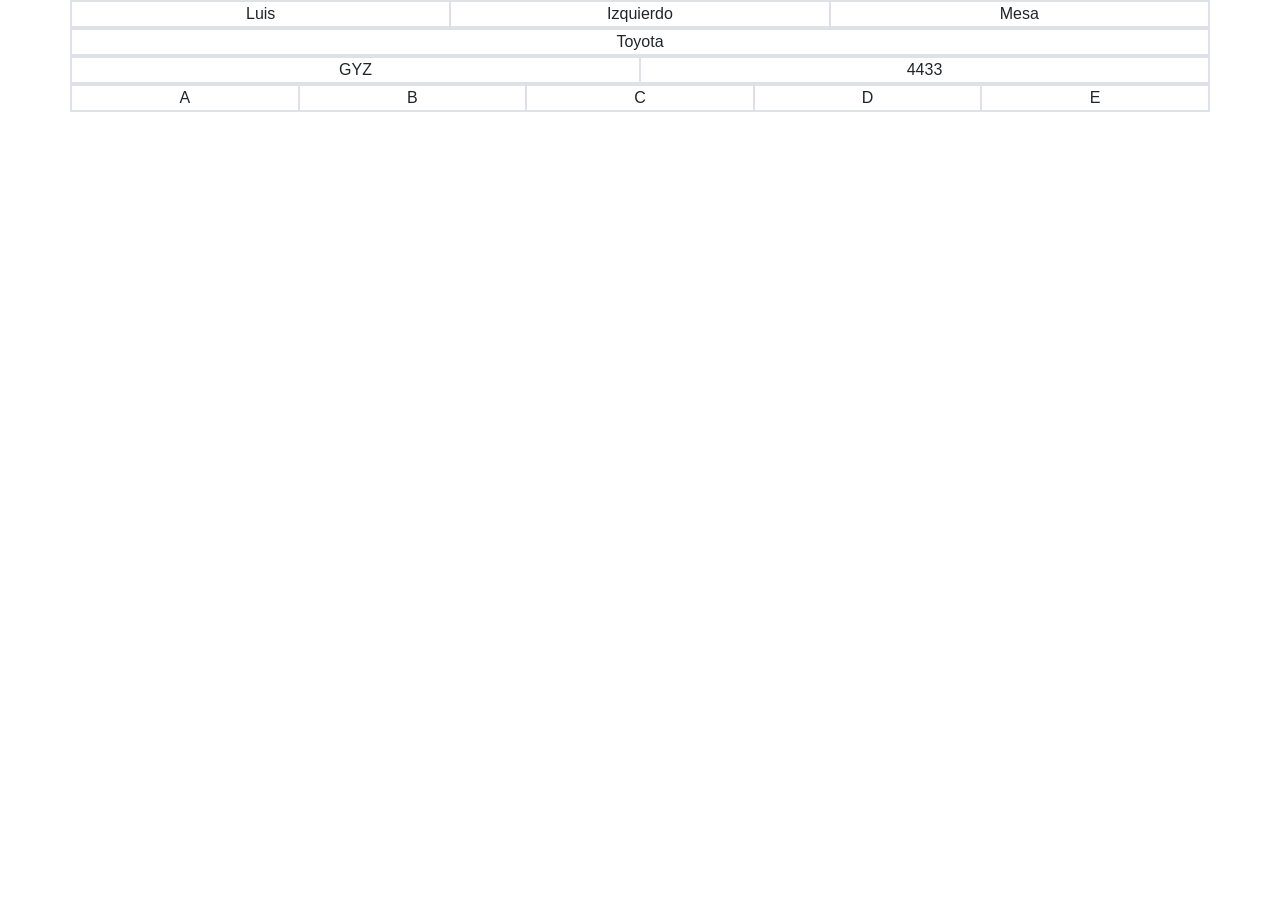
<file: ejercicio.html>
<html>

<head>
    <title>Bootstrap calculator</title>
    <link rel="stylesheet" href="https://maxcdn.bootstrapcdn.com/bootstrap/4.0.0/css/bootstrap.min.css">
    <script src="https://maxcdn.bootstrapcdn.com/bootstrap/4.0.0/js/bootstrap.min.js"></script>
</head>

<body>
    <div class="container text-center">
        <div class="row border">
            <div class="col border">
                Luis
            </div>
            <div class="col border">
                Izquierdo
            </div>
            <div class="col border">
                Mesa
            </div>
        </div>
    </div>

    <div class="container text-center">
        <div class="row border">
            <div class="col border">
                Toyota
            </div>
        </div>
    </div>

    <div class="container text-center">
        <div class="row border">
            <div class="col border">
                GYZ
            </div>
            <div class="col border">
                4433
            </div>
        </div>
    </div>

    <div class="container text-center">
        <div class="row border">
            <div class="col border">
                A
            </div>
            <div class="col border">
                B
            </div>
            <div class="col border">
                C
            </div>
            <div class="col border">
                D
            </div>
            <div class="col border">
                E
            </div>
        </div>
    </div>
</file>
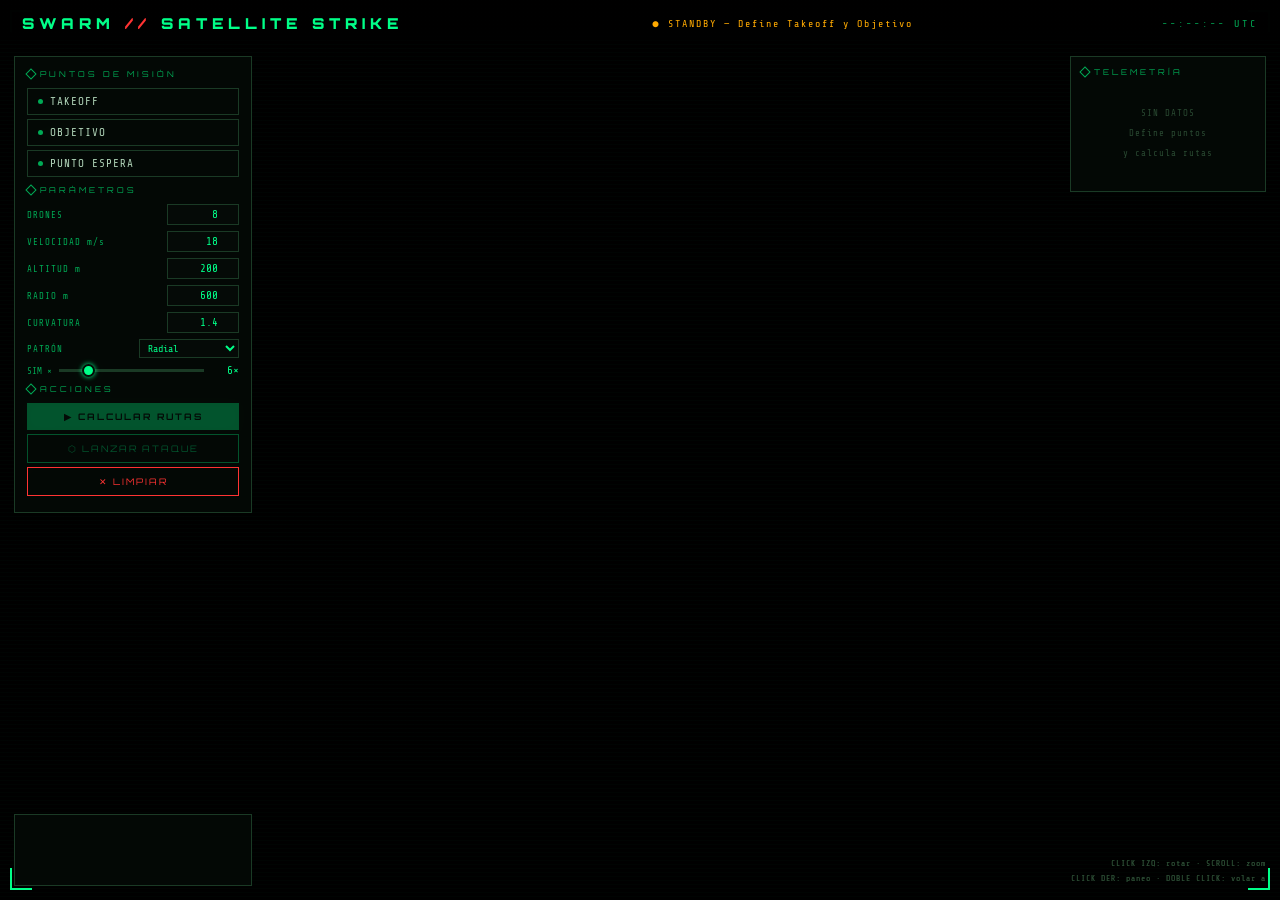
<file: mapa2dreal.html>
<!DOCTYPE html>
<html lang="es">
<head>
<meta charset="UTF-8">
<meta name="viewport" content="width=device-width, initial-scale=1.0">
<title>SWARM // SATELLITE STRIKE</title>
<script src="https://cesium.com/downloads/cesiumjs/releases/1.111/Build/Cesium/Cesium.js"></script>
<link href="https://cesium.com/downloads/cesiumjs/releases/1.111/Build/Cesium/Widgets/widgets.css" rel="stylesheet">
<link href="https://fonts.googleapis.com/css2?family=Share+Tech+Mono&family=Orbitron:wght@400;700;900&display=swap" rel="stylesheet">
<style>
:root{
  --g:#00ff88;--gd:#00aa55;--gk:#002a18;
  --r:#ff3333;--a:#ffaa00;
  --bg:#050a07;--pn:#06100a;--bd:#1a3a25;--tx:#b0d4b8;
}
*{margin:0;padding:0;box-sizing:border-box;}
html,body{width:100%;height:100%;overflow:hidden;font-family:'Share Tech Mono',monospace;background:#000;}
#cesiumContainer{position:absolute;inset:0;z-index:0;}

/* Hide Cesium UI */
.cesium-widget-credits,.cesium-credit-logoContainer,.cesium-credit-textContainer{display:none!important;}
.cesium-viewer-toolbar,.cesium-viewer-animationContainer,.cesium-viewer-timelineContainer,.cesium-viewer-bottom{display:none!important;}

/* SCANLINES */
#scan{position:fixed;inset:0;background:repeating-linear-gradient(0deg,transparent,transparent 3px,rgba(0,255,136,0.006) 3px,rgba(0,255,136,0.006) 4px);pointer-events:none;z-index:10;}

/* CORNERS */
.cor{position:fixed;width:22px;height:22px;z-index:20;pointer-events:none;}
.cor.tl{top:10px;left:10px;border-top:2px solid var(--g);border-left:2px solid var(--g);}
.cor.tr{top:10px;right:10px;border-top:2px solid var(--g);border-right:2px solid var(--g);}
.cor.bl{bottom:10px;left:10px;border-bottom:2px solid var(--g);border-left:2px solid var(--g);}
.cor.br{bottom:10px;right:10px;border-bottom:2px solid var(--g);border-right:2px solid var(--g);}

/* TOP BAR */
#topbar{position:fixed;top:0;left:0;right:0;height:46px;background:linear-gradient(180deg,rgba(0,0,0,0.92) 70%,transparent);display:flex;align-items:center;justify-content:space-between;padding:0 22px;z-index:30;pointer-events:none;}
.logo{font-family:'Orbitron',sans-serif;font-size:15px;font-weight:900;color:var(--g);letter-spacing:5px;}
.logo span{color:var(--r);}
#mstatus{font-size:10px;color:var(--a);letter-spacing:2px;text-align:center;}
#clk{font-size:10px;color:var(--gd);letter-spacing:3px;}

/* LEFT PANEL */
#panel{position:fixed;top:56px;left:14px;width:238px;background:rgba(4,9,6,0.96);border:1px solid var(--bd);padding:12px;z-index:30;backdrop-filter:blur(6px);}
.pt{font-family:'Orbitron',sans-serif;font-size:8px;letter-spacing:3px;color:var(--gd);text-transform:uppercase;margin-bottom:9px;display:flex;align-items:center;gap:5px;}
.pt::before{content:'';width:6px;height:6px;border:1px solid var(--gd);transform:rotate(45deg);display:inline-block;flex-shrink:0;}

.btac{width:100%;padding:6px 10px;margin-bottom:4px;background:transparent;border:1px solid var(--bd);color:var(--tx);font-family:'Share Tech Mono',monospace;font-size:11px;cursor:pointer;text-align:left;letter-spacing:1px;transition:all .15s;display:flex;align-items:center;gap:7px;}
.btac:hover{border-color:var(--g);color:var(--g);background:var(--gk);}
.btac.active{border-color:var(--g);color:var(--g);background:var(--gk);box-shadow:0 0 8px rgba(0,255,136,.2);}
.btac .dot{width:5px;height:5px;border-radius:50%;background:var(--gd);flex-shrink:0;}
.btac.active .dot{background:var(--g);box-shadow:0 0 4px var(--g);animation:bl 1s steps(1) infinite;}
@keyframes bl{50%{opacity:0}}
.btac .bk{margin-left:auto;font-size:10px;color:var(--g);}

.pr{display:flex;align-items:center;justify-content:space-between;margin-bottom:6px;gap:5px;}
.pr label{font-size:9px;color:var(--gd);letter-spacing:1px;flex:1;}
.pr input[type=number]{width:72px;background:var(--bg);border:1px solid var(--bd);color:var(--g);font-family:'Share Tech Mono',monospace;font-size:11px;padding:3px 5px;text-align:right;outline:none;}
.pr input:focus,.pr select:focus{border-color:var(--g);}
.pr select{width:100px;background:var(--bg);border:1px solid var(--bd);color:var(--g);font-family:'Share Tech Mono',monospace;font-size:10px;padding:2px 4px;outline:none;}

.srow{display:flex;align-items:center;gap:7px;margin-bottom:7px;}
.srow label{font-size:9px;color:var(--gd);white-space:nowrap;}
.srow input[type=range]{-webkit-appearance:none;flex:1;height:3px;background:var(--bd);outline:none;}
.srow input[type=range]::-webkit-slider-thumb{-webkit-appearance:none;width:13px;height:13px;border-radius:50%;background:var(--g);cursor:pointer;border:2px solid var(--bg);box-shadow:0 0 5px var(--g);}
.sv{font-size:11px;color:var(--g);width:28px;text-align:right;}

.ba{width:100%;padding:8px;margin-bottom:4px;border:none;font-family:'Orbitron',sans-serif;font-size:9px;letter-spacing:2px;cursor:pointer;transition:all .2s;text-transform:uppercase;}
.bg2{background:var(--g);color:var(--bg);font-weight:700;}
.bg2:hover{background:#00ffaa;box-shadow:0 0 16px rgba(0,255,136,.4);}
.bo2{background:transparent;border:1px solid var(--g);color:var(--g);}
.bo2:hover{background:var(--gk);}
.br2{background:transparent;border:1px solid var(--r);color:var(--r);}
.br2:hover{background:rgba(255,50,50,.07);}
.ba:disabled{opacity:.3;cursor:not-allowed;}

/* RIGHT TELEMETRY */
#telem{position:fixed;top:56px;right:14px;width:196px;background:rgba(4,9,6,0.96);border:1px solid var(--bd);padding:10px;z-index:30;max-height:calc(100vh - 170px);overflow-y:auto;backdrop-filter:blur(6px);}
.tc{border:1px solid var(--bd);margin-bottom:4px;padding:6px;background:var(--bg);transition:border-color .3s,box-shadow .3s;}
.tc.fly{border-color:#00ccff;}
.tc.hit{border-color:var(--r);box-shadow:0 0 8px rgba(255,50,50,.2);}
.tch{display:flex;justify-content:space-between;align-items:center;margin-bottom:3px;}
.tcid{font-family:'Orbitron',sans-serif;font-size:9px;font-weight:700;}
.tcst{font-size:7px;letter-spacing:1px;padding:1px 4px;border:1px solid;}
.tcst.ready{color:var(--g);border-color:var(--g);}
.tcst.fly{color:#00ccff;border-color:#00ccff;animation:bl .8s steps(1) infinite;}
.tcst.hit{color:var(--r);border-color:var(--r);}
.tcr{display:flex;justify-content:space-between;font-size:8px;color:#3a5a42;margin-bottom:1px;}
.tcr span:last-child{color:var(--tx);}
.tcp{height:2px;background:var(--bd);margin-top:3px;}
.tcpf{height:100%;transition:width .08s linear;}

/* LOG */
#logbox{position:fixed;bottom:14px;left:14px;width:238px;background:rgba(4,9,6,.95);border:1px solid var(--bd);padding:6px 9px;height:72px;overflow-y:auto;font-size:8px;line-height:1.8;z-index:30;}
.ll{color:var(--gd)}.ll.w{color:var(--a)}.ll.e{color:var(--r)}
.ll span{color:#1a3a25;margin-right:4px;}

/* HUD */
#hud{position:fixed;bottom:14px;left:50%;transform:translateX(-50%);z-index:30;background:rgba(4,9,6,.96);border:1px solid var(--g);padding:5px 20px;font-family:'Orbitron',sans-serif;font-size:11px;color:var(--g);letter-spacing:3px;display:none;pointer-events:none;white-space:nowrap;}

/* MODE TIP */
#modetip{position:fixed;top:56px;left:50%;transform:translateX(-50%);font-family:'Orbitron',sans-serif;font-size:10px;letter-spacing:3px;color:var(--a);z-index:40;background:rgba(4,9,6,.96);padding:4px 16px;border:1px solid var(--a);display:none;}

/* CAMERA HINT */
#camhint{position:fixed;bottom:14px;right:14px;font-size:8px;color:#2a4a32;letter-spacing:1px;z-index:30;line-height:1.9;text-align:right;pointer-events:none;}

::-webkit-scrollbar{width:3px;}
::-webkit-scrollbar-track{background:var(--bg);}
::-webkit-scrollbar-thumb{background:var(--bd);}
</style>
</head>
<body>

<div id="cesiumContainer"></div>
<div id="scan"></div>
<div class="cor tl"></div><div class="cor tr"></div>
<div class="cor bl"></div><div class="cor br"></div>

<div id="topbar">
  <div class="logo">SWARM <span>//</span> SATELLITE STRIKE</div>
  <div id="mstatus">● STANDBY — Define Takeoff y Objetivo</div>
  <div id="clk">--:--:-- UTC</div>
</div>

<div id="panel">
  <div class="pt">Puntos de Misión</div>
  <button class="btac" id="btnTK" onclick="activar('takeoff')"><div class="dot"></div>TAKEOFF<span class="bk" id="stk"></span></button>
  <button class="btac" id="btnTG" onclick="activar('target')"><div class="dot"></div>OBJETIVO<span class="bk" id="stg"></span></button>
  <button class="btac" id="btnHD" onclick="activar('holding')"><div class="dot"></div>PUNTO ESPERA<span class="bk" id="shd"></span></button>

  <div class="pt" style="margin-top:8px;">Parámetros</div>
  <div class="pr"><label>DRONES</label><input type="number" id="nDr" value="8" min="3" max="12"></div>
  <div class="pr"><label>VELOCIDAD m/s</label><input type="number" id="spd" value="18" min="5" max="80"></div>
  <div class="pr"><label>ALTITUD m</label><input type="number" id="alt" value="200" min="40" max="800"></div>
  <div class="pr"><label>RADIO m</label><input type="number" id="rad" value="600" min="100" max="3000"></div>
  <div class="pr"><label>CURVATURA</label><input type="number" id="curv" value="1.4" min="0.3" max="3.0" step="0.1"></div>
  <div class="pr"><label>PATRÓN</label>
    <select id="pat">
      <option value="radial">Radial</option>
      <option value="spiral">Espiral</option>
      <option value="pincer">Tenaza</option>
    </select>
  </div>
  <div class="srow">
    <label>SIM ×</label>
    <input type="range" id="simspd" min="1" max="30" step="1" value="6">
    <span class="sv" id="simval">6×</span>
  </div>

  <div class="pt" style="margin-top:4px;">Acciones</div>
  <button class="ba bg2" id="btnCalc"   onclick="calcular()"  disabled>▶ CALCULAR RUTAS</button>
  <button class="ba bo2" id="btnLaunch" onclick="lanzar()"    disabled>⬡ LANZAR ATAQUE</button>
  <button class="ba bo2" id="btnStop"   onclick="detener()"   style="display:none">■ DETENER</button>
  <button class="ba br2"                onclick="limpiar()">✕ LIMPIAR</button>
</div>

<div id="telem">
  <div class="pt">Telemetría</div>
  <div id="tcards">
    <div style="color:#2a4a32;font-size:9px;letter-spacing:1px;text-align:center;padding:18px 0;line-height:2.2;">
      SIN DATOS<br>Define puntos<br>y calcula rutas
    </div>
  </div>
</div>

<div id="logbox"></div>
<div id="hud">T+ 00:00  |  EN VUELO: 0</div>
<div id="modetip">SELECCIONAR EN MAPA</div>
<div id="camhint">CLICK IZQ: rotar · SCROLL: zoom<br>CLICK DER: paneo · DOBLE CLICK: volar a</div>

<script>
// ═══════════════════════════════════════════════════
//  CESIUM — token real + satélite HD + edificios OSM
// ═══════════════════════════════════════════════════
Cesium.Ion.defaultAccessToken = 'eyJhbGciOiJIUzI1NiIsInR5cCI6IkpXVCJ9.eyJqdGkiOiI5Nzk2NjhmMi0yOWRiLTRjYjQtYmRkMi02NjY5YzA5NjEzYzciLCJpZCI6NDA3MzcwLCJpYXQiOjE3NzQxNzYyNTZ9.sKTe7HFWrgU65NBtKlmJVz5A8fFsVWvBj53Nw5doM4Q';

var viewer = new Cesium.Viewer('cesiumContainer', {
  baseLayerPicker:       false,
  geocoder:              false,
  homeButton:            false,
  sceneModePicker:       false,
  navigationHelpButton:  false,
  animation:             false,
  timeline:              false,
  fullscreenButton:      false,
  infoBox:               false,
  selectionIndicator:    false,
  shadows:               false,
  skyBox:                false,
  skyAtmosphere:         new Cesium.SkyAtmosphere()
});

// ── Satélite HD desde Cesium Ion (Bing Maps Aerial) ──
viewer.scene.imageryLayers.removeAll();
viewer.scene.imageryLayers.addImageryProvider(
  new Cesium.IonImageryProvider({ assetId: 2 })  // Bing Maps Aerial HD
);

// ── Edificios OSM 3D reales ──
Cesium.Cesium3DTileset.fromIonAssetId(96188).then(function(tileset){
  viewer.scene.primitives.add(tileset);
  tileset.style = new Cesium.Cesium3DTileStyle({
    color : "color('rgb(200,190,175)', 1.0)"  // color natural de edificios
  });
  log('Edificios OSM 3D cargados','w');
}).catch(function(e){
  log('Edificios 3D: error — '+e.message,'e');
});

// ── Cámara inicial — Madrid Gran Vía ──
viewer.camera.setView({
  destination: Cesium.Cartesian3.fromDegrees(-3.7038, 40.4168, 2200),
  orientation:{
    heading: Cesium.Math.toRadians(-10),
    pitch:   Cesium.Math.toRadians(-38),
    roll:    0
  }
});

// ═══════════════════════════════════════════════════
//  COLORES Y ESTADO
// ═══════════════════════════════════════════════════
var COLORS=['#00ff88','#00ccff','#ffaa00','#ff4488','#aa88ff',
            '#ff6600','#44ffcc','#ffff00','#ff3333','#88ff44','#cc44ff','#00ffff'];

var pts    = {takeoff:null,target:null,holding:null};
var pinEnt = {takeoff:null,target:null,holding:null};
var selMode= null;

var droneEnts  = [];
var droneState = [];
var pathEnts   = [];
var fxEnts     = [];

var simRunning  = false;
var simLastTime = null;
var simStartTime= null;
var animFrame   = null;

// ─── Click en globo ──────────────────────────────
var tipEl = document.getElementById('modetip');

function activar(tipo){
  selMode=tipo;
  document.querySelectorAll('.btac').forEach(b=>b.classList.remove('active'));
  document.getElementById({takeoff:'btnTK',target:'btnTG',holding:'btnHD'}[tipo]).classList.add('active');
  tipEl.style.display='block';
  tipEl.textContent='CLICK EN EL GLOBO → '+tipo.toUpperCase();
  viewer.canvas.style.cursor='crosshair';
}

var clickHandler=new Cesium.ScreenSpaceEventHandler(viewer.canvas);
clickHandler.setInputAction(function(e){
  if(!selMode) return;
  var ray=viewer.camera.getPickRay(e.position);
  var cartesian=viewer.scene.globe.pick(ray,viewer.scene);
  if(!cartesian){
    cartesian=viewer.camera.pickEllipsoid(e.position,viewer.scene.globe.ellipsoid);
  }
  if(!cartesian) return;

  var carto=Cesium.Cartographic.fromCartesian(cartesian);
  var lng=Cesium.Math.toDegrees(carto.longitude);
  var lat=Cesium.Math.toDegrees(carto.latitude);
  pts[selMode]=[lng,lat];

  if(pinEnt[selMode]) viewer.entities.remove(pinEnt[selMode]);

  var col={takeoff:'#00ff88',target:'#ff3333',holding:'#ffaa00'}[selMode];
  var lbl={takeoff:'▲ TAKEOFF',target:'✕ OBJETIVO',holding:'◆ ESPERA'}[selMode];
  var sz ={takeoff:14,target:20,holding:12}[selMode];

  pinEnt[selMode]=viewer.entities.add({
    position: Cesium.Cartesian3.fromDegrees(lng,lat,10),
    point:{
      pixelSize: sz,
      color: Cesium.Color.fromCssColorString(col),
      outlineColor: Cesium.Color.BLACK,
      outlineWidth: 2,
      heightReference: Cesium.HeightReference.RELATIVE_TO_GROUND,
      disableDepthTestDistance: Number.POSITIVE_INFINITY
    },
    label:{
      text: lbl,
      font: '11px Share Tech Mono',
      fillColor: Cesium.Color.fromCssColorString(col),
      outlineColor: Cesium.Color.BLACK,
      outlineWidth: 2,
      style: Cesium.LabelStyle.FILL_AND_OUTLINE,
      verticalOrigin: Cesium.VerticalOrigin.BOTTOM,
      pixelOffset: new Cesium.Cartesian2(0,-18),
      disableDepthTestDistance: Number.POSITIVE_INFINITY,
      heightReference: Cesium.HeightReference.RELATIVE_TO_GROUND
    }
  });

  document.getElementById({takeoff:'stk',target:'stg',holding:'shd'}[selMode]).textContent='✔';
  log('Punto '+selMode.toUpperCase()+': '+lat.toFixed(5)+', '+lng.toFixed(5));

  selMode=null;
  document.querySelectorAll('.btac').forEach(b=>b.classList.remove('active'));
  tipEl.style.display='none';
  viewer.canvas.style.cursor='';

  if(pts.takeoff&&pts.target) document.getElementById('btnCalc').disabled=false;
},Cesium.ScreenSpaceEventType.LEFT_CLICK);

// ═══════════════════════════════════════════════════
//  GEO MATH
// ═══════════════════════════════════════════════════
function haversine(a,b){
  var R=6371000,dLa=(b[1]-a[1])*Math.PI/180,dLo=(b[0]-a[0])*Math.PI/180;
  var s=Math.sin(dLa/2)**2+Math.cos(a[1]*Math.PI/180)*Math.cos(b[1]*Math.PI/180)*Math.sin(dLo/2)**2;
  return R*2*Math.atan2(Math.sqrt(s),Math.sqrt(1-s));
}
function geoBearing(a,b){
  var dL=(b[0]-a[0])*Math.PI/180;
  var y=Math.sin(dL)*Math.cos(b[1]*Math.PI/180);
  var x=Math.cos(a[1]*Math.PI/180)*Math.sin(b[1]*Math.PI/180)-Math.sin(a[1]*Math.PI/180)*Math.cos(b[1]*Math.PI/180)*Math.cos(dL);
  return(Math.atan2(y,x)*180/Math.PI+360)%360;
}
function offsetGeo(lng,lat,distM,brngDeg){
  var R=6371000,b=brngDeg*Math.PI/180,la=lat*Math.PI/180,lo=lng*Math.PI/180;
  var la2=Math.asin(Math.sin(la)*Math.cos(distM/R)+Math.cos(la)*Math.sin(distM/R)*Math.cos(b));
  var lo2=lo+Math.atan2(Math.sin(b)*Math.sin(distM/R)*Math.cos(la),Math.cos(distM/R)-Math.sin(la)*Math.sin(la2));
  return[lo2*180/Math.PI,la2*180/Math.PI];
}
function bezierGeo(p0,cp,p2,steps){
  var out=[];
  for(var i=0;i<=steps;i++){
    var t=i/steps;
    out.push([(1-t)*(1-t)*p0[0]+2*(1-t)*t*cp[0]+t*t*p2[0],
              (1-t)*(1-t)*p0[1]+2*(1-t)*t*cp[1]+t*t*p2[1]]);
  }
  return out;
}
function cpPerpGeo(a,b,f){
  var mid=[(a[0]+b[0])/2,(a[1]+b[1])/2];
  return[mid[0]-(b[1]-a[1])*f, mid[1]+(b[0]-a[0])*f];
}
function cumDistGeo(pts){
  var d=[0];
  for(var i=1;i<pts.length;i++) d.push(d[i-1]+haversine(pts[i-1],pts[i]));
  return d;
}
function interpPathGeo(pts,cd,dist){
  if(dist<=0) return pts[0].slice();
  if(dist>=cd[cd.length-1]) return pts[pts.length-1].slice();
  var lo=0,hi=cd.length-1;
  while(lo<hi-1){var m=(lo+hi)>>1;if(cd[m]<=dist)lo=m;else hi=m;}
  var t=(dist-cd[lo])/(cd[hi]-cd[lo]);
  return[pts[lo][0]+(pts[hi][0]-pts[lo][0])*t,pts[lo][1]+(pts[hi][1]-pts[lo][1])*t];
}
function interpCart(pts,cd,dist){
  var geo=interpPathGeo(pts.geo,cd,dist);
  // altitude: cruise at alt, dive on last 25%
  var frac=dist/cd[cd.length-1];
  var stagFrac=pts.stagFrac||0.75;
  var altM=pts.alt;
  if(frac>stagFrac){
    var t2=(frac-stagFrac)/(1-stagFrac);
    altM=pts.alt*(1-0.6*t2*t2);
  }
  return Cesium.Cartesian3.fromDegrees(geo[0],geo[1],Math.max(altM,8));
}

// ═══════════════════════════════════════════════════
//  DRONE SVG BILLBOARD
// ═══════════════════════════════════════════════════
function droneSVG(color){
  var s=`<svg xmlns='http://www.w3.org/2000/svg' width='40' height='40' viewBox='0 0 40 40'>
    <line x1='20' y1='20' x2='7'  y2='7'  stroke='${color}' stroke-width='2.2'/>
    <line x1='20' y1='20' x2='33' y2='7'  stroke='${color}' stroke-width='2.2'/>
    <line x1='20' y1='20' x2='7'  y2='33' stroke='${color}' stroke-width='2.2'/>
    <line x1='20' y1='20' x2='33' y2='33' stroke='${color}' stroke-width='2.2'/>
    <circle cx='7'  cy='7'  r='5.5' fill='none' stroke='${color}' stroke-width='1.8'/>
    <circle cx='33' cy='7'  r='5.5' fill='none' stroke='${color}' stroke-width='1.8'/>
    <circle cx='7'  cy='33' r='5.5' fill='none' stroke='${color}' stroke-width='1.8'/>
    <circle cx='33' cy='33' r='5.5' fill='none' stroke='${color}' stroke-width='1.8'/>
    <line x1='3'  y1='7'  x2='11' y2='7'  stroke='${color}' stroke-width='1.2' opacity='0.6'/>
    <line x1='7'  y1='3'  x2='7'  y2='11' stroke='${color}' stroke-width='1.2' opacity='0.6'/>
    <line x1='29' y1='7'  x2='37' y2='7'  stroke='${color}' stroke-width='1.2' opacity='0.6'/>
    <line x1='33' y1='3'  x2='33' y2='11' stroke='${color}' stroke-width='1.2' opacity='0.6'/>
    <line x1='3'  y1='33' x2='11' y2='33' stroke='${color}' stroke-width='1.2' opacity='0.6'/>
    <line x1='7'  y1='29' x2='7'  y2='37' stroke='${color}' stroke-width='1.2' opacity='0.6'/>
    <line x1='29' y1='33' x2='37' y2='33' stroke='${color}' stroke-width='1.2' opacity='0.6'/>
    <line x1='33' y1='29' x2='33' y2='37' stroke='${color}' stroke-width='1.2' opacity='0.6'/>
    <rect x='16' y='16' width='8' height='8' rx='1.5' fill='${color}'/>
    <circle cx='20' cy='20' r='2' fill='rgba(0,0,0,0.7)'/>
    <line x1='20' y1='2' x2='20' y2='8' stroke='${color}' stroke-width='2'/>
    <!-- glow ring -->
    <circle cx='20' cy='20' r='18' fill='none' stroke='${color}' stroke-width='0.5' opacity='0.2'/>
  </svg>`;
  return 'data:image/svg+xml;charset=utf-8,'+encodeURIComponent(s);
}

// ═══════════════════════════════════════════════════
//  CALCULAR MISIÓN
// ═══════════════════════════════════════════════════
function calcular(){
  if(!pts.takeoff||!pts.target){log('Define Takeoff y Objetivo','e');return;}
  detener();
  clearPaths();
  droneEnts.forEach(d=>viewer.entities.remove(d.entity));
  droneEnts=[]; droneState=[];

  var n    =parseInt(document.getElementById('nDr').value);
  var spd  =parseFloat(document.getElementById('spd').value);
  var alt  =parseFloat(document.getElementById('alt').value);
  var rad  =parseFloat(document.getElementById('rad').value);
  var curv =parseFloat(document.getElementById('curv').value);
  var pat  =document.getElementById('pat').value;

  var tk =pts.takeoff, tgt=pts.target, hld=pts.holding;
  document.getElementById('tcards').innerHTML='';

  for(var i=0;i<n;i++){
    var hex=COLORS[i%COLORS.length];
    var cesCol=Cesium.Color.fromCssColorString(hex);

    // Ángulo de ataque
    var angleDeg;
    if(pat==='radial')      angleDeg=(360/n)*i;
    else if(pat==='spiral') angleDeg=((360/n)*i+i*22)%360;
    else{
      var half=Math.ceil(n/2);
      angleDeg=i<half?15+(150/(half-1||1))*i:195+(150/(Math.floor(n/2)-1||1))*(i-half);
    }

    var staging=offsetGeo(tgt[0],tgt[1],rad,angleDeg);
    var holdPos=hld?offsetGeo(hld[0],hld[1],80+i*15,(360/n)*i):null;

    var arcF=(i%2===0?1:-1)*curv*(1+i*0.05);

    // Rutas Bézier
    var cruisePts;
    if(holdPos){
      cruisePts=[
        ...bezierGeo(tk,cpPerpGeo(tk,holdPos,arcF*0.5),holdPos,30),
        ...bezierGeo(holdPos,cpPerpGeo(holdPos,staging,arcF*0.4),staging,30).slice(1)
      ];
    } else {
      cruisePts=bezierGeo(tk,cpPerpGeo(tk,staging,arcF*0.55),staging,50);
    }

    // Arco de ataque final — muy pronunciado
    var cpAtk=cpPerpGeo(staging,tgt,arcF*curv*0.85);
    var attackPts=bezierGeo(staging,cpAtk,tgt,40);

    var allGeo=[...cruisePts,...attackPts.slice(1)];
    var cd=cumDistGeo(allGeo);
    var totD=cd[cd.length-1];
    var stagIdx=cruisePts.length-1;
    var stagFrac=cd[stagIdx]/totD;

    var spdAtk=spd*1.5;
    var timeTotal=cd[stagIdx]/spd+(totD-cd[stagIdx])/spdAtk;

    // Convertir a Cartesian3 con altitud
    var cartPath=allGeo.map((p,j)=>{
      var frac=j/(allGeo.length-1);
      var a=frac>stagFrac ? alt*(1-0.6*Math.pow((frac-stagFrac)/(1-stagFrac),2)) : alt;
      return Cesium.Cartesian3.fromDegrees(p[0],p[1],Math.max(a,8));
    });

    // Línea ghost de crucero (punteada)
    var cruiseCart=cruisePts.map(p=>Cesium.Cartesian3.fromDegrees(p[0],p[1],alt));
    var cruiseLine=viewer.entities.add({
      polyline:{
        positions:cruiseCart,width:1.2,
        material:new Cesium.PolylineDashMaterialProperty({
          color:Cesium.Color.fromCssColorString(hex).withAlpha(0.3),dashLength:14
        })
      }
    });

    // Línea ataque (sólida, brillante)
    var attackCart=attackPts.map((p,j)=>{
      var t=j/(attackPts.length-1);
      return Cesium.Cartesian3.fromDegrees(p[0],p[1],alt*(1-0.6*t*t));
    });
    var attackLine=viewer.entities.add({
      polyline:{
        positions:attackCart,width:2.8,
        material:new Cesium.PolylineGlowMaterialProperty({
          glowPower:0.2,
          color:Cesium.Color.fromCssColorString(hex).withAlpha(0.85)
        })
      }
    });

    // Punto staging
    var stagEnt=viewer.entities.add({
      position:Cesium.Cartesian3.fromDegrees(staging[0],staging[1],alt),
      point:{pixelSize:6,color:Cesium.Color.fromCssColorString(hex).withAlpha(0.5),
             outlineColor:Cesium.Color.fromCssColorString(hex),outlineWidth:1,
             disableDepthTestDistance:Number.POSITIVE_INFINITY}
    });
    pathEnts.push(cruiseLine,attackLine,stagEnt);

    // Entidad dron
    var droneEnt=viewer.entities.add({
      position:Cesium.Cartesian3.fromDegrees(tk[0],tk[1],alt),
      billboard:{
        image:droneSVG(hex),
        width:28,height:28,
        eyeOffset:new Cesium.Cartesian3(0,0,-50),
        disableDepthTestDistance:Number.POSITIVE_INFINITY,
        verticalOrigin:Cesium.VerticalOrigin.CENTER,
        rotation:0
      },
      polyline:{
        positions:new Cesium.CallbackProperty(()=>
          droneState[i]&&droneState[i].trail.length>1
            ? droneState[i].trail
            : [Cesium.Cartesian3.fromDegrees(tk[0],tk[1],alt)],false),
        width:2,
        material:new Cesium.PolylineGlowMaterialProperty({
          glowPower:0.1,
          color:Cesium.Color.fromCssColorString(hex).withAlpha(0.7)
        })
      }
    });
    droneEnts.push({entity:droneEnt,hex});

    droneState.push({
      i,hex,allGeo,cartPath,cd,totD,stagIdx,stagFrac,
      spd,spdAtk,timeTotal,alt,
      prog:0,done:false,trail:[],entity:droneEnt
    });

    // Tarjeta telemetría
    var card=document.createElement('div');
    card.className='tc'; card.id='tc'+i;
    card.innerHTML=`
      <div class="tch">
        <span class="tcid" style="color:${hex}">D-${String(i+1).padStart(2,'0')}</span>
        <span class="tcst ready" id="ts${i}">LISTO</span>
      </div>
      <div class="tcr"><span>Dist.</span><span>${(totD/1000).toFixed(2)} km</span></div>
      <div class="tcr"><span>ETA</span><span id="te${i}">${fmtT(timeTotal)}</span></div>
      <div class="tcr"><span>Vel.</span><span id="tv${i}">${spd.toFixed(0)} m/s</span></div>
      <div class="tcr"><span>Alt.</span><span id="ta${i}">${alt} m</span></div>
      <div class="tcr"><span>Fase</span><span id="tf${i}">CRUCERO</span></div>
      <div class="tcp"><div class="tcpf" id="tp${i}" style="background:${hex}"></div></div>`;
    document.getElementById('tcards').appendChild(card);
  }

  // Anillo objetivo
  var tgtRing=viewer.entities.add({
    position:Cesium.Cartesian3.fromDegrees(tgt[0],tgt[1],5),
    ellipse:{
      semiMajorAxis:rad,semiMinorAxis:rad,
      material:Cesium.Color.RED.withAlpha(0.06),
      outline:true,outlineColor:Cesium.Color.fromCssColorString('#ff3333').withAlpha(0.6),
      outlineWidth:2,heightReference:Cesium.HeightReference.CLAMP_TO_GROUND
    }
  });
  pathEnts.push(tgtRing);

  document.getElementById('btnLaunch').disabled=false;
  document.getElementById('mstatus').textContent='● RUTAS CALCULADAS — '+n+' DRONES';
  log('Rutas OK: '+n+' drones | '+pat+' | radio '+rad+'m | curv '+curv,'w');

  // Volar cámara para ver la misión completa
  viewer.camera.flyTo({
    destination:Cesium.Cartesian3.fromDegrees(tgt[0],tgt[1]-0.015,3800),
    orientation:{heading:Cesium.Math.toRadians(0),pitch:Cesium.Math.toRadians(-42),roll:0},
    duration:2
  });
}

// ═══════════════════════════════════════════════════
//  SIMULACIÓN
// ═══════════════════════════════════════════════════
function lanzar(){
  if(simRunning||!droneState.length) return;

  droneState.forEach((ds,i)=>{
    ds.prog=0; ds.done=false; ds.trail=[];
    ds.entity.position=ds.cartPath[0];
    ds.entity.billboard.show=true;
    document.getElementById('ts'+i).className='tcst fly';
    document.getElementById('ts'+i).textContent='VUELO';
    document.getElementById('tc'+i).className='tc fly';
    document.getElementById('tp'+i).style.width='0%';
    document.getElementById('tf'+i).textContent='CRUCERO';
  });

  simRunning=true; simLastTime=null; simStartTime=performance.now();
  document.getElementById('hud').style.display='block';
  document.getElementById('btnLaunch').style.display='none';
  document.getElementById('btnStop').style.display='block';
  document.getElementById('mstatus').textContent='▶ ATAQUE EN CURSO';
  log('⬡ Enjambre lanzado — '+droneState.length+' drones en vuelo','w');
  animFrame=requestAnimationFrame(simStep);
}

function detener(){
  simRunning=false;
  if(animFrame){cancelAnimationFrame(animFrame);animFrame=null;}
  simLastTime=null;
  document.getElementById('hud').style.display='none';
  document.getElementById('btnLaunch').style.display='block';
  document.getElementById('btnStop').style.display='none';
}

function simStep(ts){
  if(!simRunning) return;
  animFrame=requestAnimationFrame(simStep);

  if(!simLastTime) simLastTime=ts;
  var dtReal=Math.min((ts-simLastTime)/1000,0.05);
  simLastTime=ts;
  var sf=parseFloat(document.getElementById('simspd').value);
  var dt=dtReal*sf;

  var inFlight=0,allDone=true;

  droneState.forEach((ds,i)=>{
    if(ds.done) return;
    allDone=false; inFlight++;

    var stagDist=ds.cd[ds.stagIdx];
    var isAtk=ds.prog>=stagDist;
    var phase=isAtk?(ds.prog-stagDist)/(ds.totD-stagDist):0;
    var curSpd=isAtk
      ? ds.spd+(ds.spdAtk-ds.spd)*Math.min(phase,1)**2
      : ds.spd;

    ds.prog=Math.min(ds.prog+curSpd*dt,ds.totD);

    // Posición interpolada en el path Cartesian3
    var lo=0,hi=ds.cd.length-1;
    while(lo<hi-1){var m=(lo+hi)>>1;if(ds.cd[m]<=ds.prog)lo=m;else hi=m;}
    var t2=(ds.prog-ds.cd[lo])/(ds.cd[hi]-ds.cd[lo]);
    var pos=Cesium.Cartesian3.lerp(ds.cartPath[lo],ds.cartPath[hi],t2,new Cesium.Cartesian3());

    ds.entity.position=pos;

    // Heading → rotar billboard
    var posGeo=interpPathGeo(ds.allGeo,ds.cd,ds.prog);
    var posGeoN=interpPathGeo(ds.allGeo,ds.cd,Math.min(ds.prog+20,ds.totD));
    var hdg=geoBearing(posGeo,posGeoN);
    ds.entity.billboard.rotation=-Cesium.Math.toRadians(hdg);

    // Trail — últimos 50 puntos
    ds.trail.push(pos.clone());
    if(ds.trail.length>50) ds.trail.shift();

    // Altura actual
    var carto=Cesium.Cartographic.fromCartesian(pos);
    var altNow=Math.round(Cesium.Math.toDegrees(carto.latitude)*0+carto.height);

    // Actualizar tarjeta
    var pct=(ds.prog/ds.totD)*100;
    var rem=Math.max(0,(ds.totD-ds.prog)/curSpd);
    document.getElementById('tp'+i).style.width=pct.toFixed(1)+'%';
    document.getElementById('tv'+i).textContent=curSpd.toFixed(0)+' m/s';
    document.getElementById('te'+i).textContent=fmtT(rem);
    document.getElementById('ta'+i).textContent=Math.round(carto.height)+' m';
    document.getElementById('tf'+i).textContent=isAtk?'ATAQUE ▶':'CRUCERO';

    // IMPACTO
    if(ds.prog>=ds.totD){
      ds.done=true;
      ds.entity.billboard.show=false;
      impactEffect(ds.allGeo[ds.allGeo.length-1],ds.hex);
      document.getElementById('ts'+i).className='tcst hit';
      document.getElementById('ts'+i).textContent='IMPACTO';
      document.getElementById('tc'+i).className='tc hit';
      document.getElementById('tp'+i).style.width='100%';
      document.getElementById('tf'+i).textContent='IMPACTO ✕';
      document.getElementById('te'+i).textContent='0s';
      log('DRON-'+String(i+1).padStart(2,'0')+' — IMPACTO CONFIRMADO','e');
    }
  });

  // HUD timer
  var elapsed=(performance.now()-simStartTime)/1000*sf;
  var eM=Math.floor(elapsed/60),eS=Math.floor(elapsed%60);
  document.getElementById('hud').textContent=
    'T+ '+String(eM).padStart(2,'0')+':'+String(eS).padStart(2,'0')+
    '  |  EN VUELO: '+inFlight+'/'+droneState.length;

  if(allDone){
    simRunning=false;
    document.getElementById('hud').textContent='■ OBJETIVO ELIMINADO — MISIÓN COMPLETADA';
    document.getElementById('mstatus').textContent='■ MISIÓN COMPLETADA';
    document.getElementById('btnLaunch').style.display='block';
    document.getElementById('btnStop').style.display='none';
    log('Misión completada — todos los impactos confirmados','w');
  }
}

// ═══════════════════════════════════════════════════
//  EFECTO DE IMPACTO — explosión real en la ciudad
// ═══════════════════════════════════════════════════
function impactEffect(lngLat,hex){
  var pos3=Cesium.Cartesian3.fromDegrees(lngLat[0],lngLat[1],5);

  // Flash central naranja
  var flash=viewer.entities.add({
    position:pos3,
    point:{
      pixelSize:36,
      color:Cesium.Color.fromCssColorString('#ff8800').withAlpha(0.95),
      outlineColor:Cesium.Color.fromCssColorString('#ffdd00'),
      outlineWidth:4,
      disableDepthTestDistance:Number.POSITIVE_INFINITY
    }
  });
  fxEnts.push(flash);
  setTimeout(()=>{try{viewer.entities.remove(flash);}catch(e){}},500);

  // 3 anillos que se expanden y desvanecen
  [40,100,220].forEach((r,k)=>{
    var ring=viewer.entities.add({
      position:Cesium.Cartesian3.fromDegrees(lngLat[0],lngLat[1],3),
      ellipse:{
        semiMajorAxis:r,semiMinorAxis:r,
        material:Cesium.Color.fromCssColorString('#ff4400').withAlpha(0.4-k*0.1),
        outline:true,
        outlineColor:Cesium.Color.fromCssColorString('#ff8800').withAlpha(0.9),
        outlineWidth:3,
        heightReference:Cesium.HeightReference.CLAMP_TO_GROUND
      }
    });
    fxEnts.push(ring);
    var t0=performance.now(), dur=1400+k*400;
    var iv=setInterval(()=>{
      var t=Math.min((performance.now()-t0)/dur,1);
      var nr=r*(1+t*3);
      try{
        ring.ellipse.semiMajorAxis=nr;
        ring.ellipse.semiMinorAxis=nr;
        ring.ellipse.material=Cesium.Color.fromCssColorString('#ff4400').withAlpha((0.4-k*0.1)*(1-t));
        ring.ellipse.outlineColor=Cesium.Color.fromCssColorString('#ff8800').withAlpha(0.9*(1-t));
      }catch(e){}
      if(t>=1){clearInterval(iv);try{viewer.entities.remove(ring);}catch(e){}}
    },40);
  });

  // Fuego persistente parpadeante
  var fire=viewer.entities.add({
    position:Cesium.Cartesian3.fromDegrees(lngLat[0],lngLat[1],4),
    ellipse:{
      semiMajorAxis:20,semiMinorAxis:20,
      material:new Cesium.ColorMaterialProperty(
        new Cesium.CallbackProperty(()=>{
          var flicker=0.4+0.4*Math.sin(Date.now()/120+Math.random()*0.3);
          return Cesium.Color.fromCssColorString('#ff4400').withAlpha(flicker);
        },false)
      ),
      heightReference:Cesium.HeightReference.CLAMP_TO_GROUND
    }
  });
  fxEnts.push(fire);

  // Columna de humo
  var smoke=viewer.entities.add({
    position:Cesium.Cartesian3.fromDegrees(lngLat[0],lngLat[1],80),
    cylinder:{
      length:160,
      topRadius:40,
      bottomRadius:5,
      material:Cesium.Color.fromCssColorString('#332222').withAlpha(0.5),
      outline:false
    }
  });
  fxEnts.push(smoke);
}

// ═══════════════════════════════════════════════════
//  LIMPIAR
// ═══════════════════════════════════════════════════
function clearPaths(){
  pathEnts.forEach(e=>{try{viewer.entities.remove(e);}catch(ex){}});
  fxEnts.forEach(e=>{try{viewer.entities.remove(e);}catch(ex){}});
  pathEnts=[]; fxEnts=[];
}
function limpiar(){
  detener();
  clearPaths();
  droneEnts.forEach(d=>{try{viewer.entities.remove(d.entity);}catch(e){}});
  droneEnts=[]; droneState=[];
  Object.keys(pts).forEach(k=>{
    pts[k]=null;
    if(pinEnt[k]){try{viewer.entities.remove(pinEnt[k]);}catch(e){}pinEnt[k]=null;}
    document.getElementById({takeoff:'stk',target:'stg',holding:'shd'}[k]).textContent='';
  });
  document.getElementById('tcards').innerHTML='<div style="color:#2a4a32;font-size:9px;letter-spacing:1px;text-align:center;padding:18px 0;line-height:2.2;">SIN DATOS<br>Define puntos<br>y calcula rutas</div>';
  document.getElementById('btnCalc').disabled=true;
  document.getElementById('btnLaunch').disabled=true;
  document.getElementById('mstatus').textContent='● STANDBY — Define Takeoff y Objetivo';
  log('Misión limpiada','w');
}

// ═══════════════════════════════════════════════════
//  UTILS
// ═══════════════════════════════════════════════════
function fmtT(s){
  if(s<60) return Math.round(s)+'s';
  return Math.floor(s/60)+'m'+String(Math.round(s%60)).padStart(2,'0')+'s';
}
setInterval(()=>{
  document.getElementById('clk').textContent=new Date().toISOString().slice(11,19)+' UTC';
},1000);
document.getElementById('simspd').addEventListener('input',function(){
  document.getElementById('simval').textContent=this.value+'×';
});
function log(msg,type){
  var el=document.getElementById('logbox');
  var d=document.createElement('div');
  d.className='ll'+(type?' '+type:'');
  d.innerHTML='<span>'+new Date().toISOString().slice(11,19)+'</span>'+msg;
  el.appendChild(d); el.scrollTop=el.scrollHeight;
}

log('Cesium Ion conectado — satélite HD + edificios OSM 3D');
log('1) TAKEOFF → 2) OBJETIVO → 3) Calcular → 4) Lanzar');
</script>
</body>
</html><!DOCTYPE html>
<html lang="es">
<head>
<meta charset="UTF-8">
<meta name="viewport" content="width=device-width, initial-scale=1.0">
<title>SWARM // SATELLITE STRIKE</title>
<script src="https://cesium.com/downloads/cesiumjs/releases/1.111/Build/Cesium/Cesium.js"></script>
<link href="https://cesium.com/downloads/cesiumjs/releases/1.111/Build/Cesium/Widgets/widgets.css" rel="stylesheet">
<link href="https://fonts.googleapis.com/css2?family=Share+Tech+Mono&family=Orbitron:wght@400;700;900&display=swap" rel="stylesheet">
<style>
:root{
  --g:#00ff88;--gd:#00aa55;--gk:#002a18;
  --r:#ff3333;--a:#ffaa00;
  --bg:#050a07;--pn:#06100a;--bd:#1a3a25;--tx:#b0d4b8;
}
*{margin:0;padding:0;box-sizing:border-box;}
html,body{width:100%;height:100%;overflow:hidden;font-family:'Share Tech Mono',monospace;background:#000;}
#cesiumContainer{position:absolute;inset:0;z-index:0;}

/* Hide Cesium UI */
.cesium-widget-credits,.cesium-credit-logoContainer,.cesium-credit-textContainer{display:none!important;}
.cesium-viewer-toolbar,.cesium-viewer-animationContainer,.cesium-viewer-timelineContainer,.cesium-viewer-bottom{display:none!important;}

/* SCANLINES */
#scan{position:fixed;inset:0;background:repeating-linear-gradient(0deg,transparent,transparent 3px,rgba(0,255,136,0.006) 3px,rgba(0,255,136,0.006) 4px);pointer-events:none;z-index:10;}

/* CORNERS */
.cor{position:fixed;width:22px;height:22px;z-index:20;pointer-events:none;}
.cor.tl{top:10px;left:10px;border-top:2px solid var(--g);border-left:2px solid var(--g);}
.cor.tr{top:10px;right:10px;border-top:2px solid var(--g);border-right:2px solid var(--g);}
.cor.bl{bottom:10px;left:10px;border-bottom:2px solid var(--g);border-left:2px solid var(--g);}
.cor.br{bottom:10px;right:10px;border-bottom:2px solid var(--g);border-right:2px solid var(--g);}

/* TOP BAR */
#topbar{position:fixed;top:0;left:0;right:0;height:46px;background:linear-gradient(180deg,rgba(0,0,0,0.92) 70%,transparent);display:flex;align-items:center;justify-content:space-between;padding:0 22px;z-index:30;pointer-events:none;}
.logo{font-family:'Orbitron',sans-serif;font-size:15px;font-weight:900;color:var(--g);letter-spacing:5px;}
.logo span{color:var(--r);}
#mstatus{font-size:10px;color:var(--a);letter-spacing:2px;text-align:center;}
#clk{font-size:10px;color:var(--gd);letter-spacing:3px;}

/* LEFT PANEL */
#panel{position:fixed;top:56px;left:14px;width:238px;background:rgba(4,9,6,0.96);border:1px solid var(--bd);padding:12px;z-index:30;backdrop-filter:blur(6px);}
.pt{font-family:'Orbitron',sans-serif;font-size:8px;letter-spacing:3px;color:var(--gd);text-transform:uppercase;margin-bottom:9px;display:flex;align-items:center;gap:5px;}
.pt::before{content:'';width:6px;height:6px;border:1px solid var(--gd);transform:rotate(45deg);display:inline-block;flex-shrink:0;}

.btac{width:100%;padding:6px 10px;margin-bottom:4px;background:transparent;border:1px solid var(--bd);color:var(--tx);font-family:'Share Tech Mono',monospace;font-size:11px;cursor:pointer;text-align:left;letter-spacing:1px;transition:all .15s;display:flex;align-items:center;gap:7px;}
.btac:hover{border-color:var(--g);color:var(--g);background:var(--gk);}
.btac.active{border-color:var(--g);color:var(--g);background:var(--gk);box-shadow:0 0 8px rgba(0,255,136,.2);}
.btac .dot{width:5px;height:5px;border-radius:50%;background:var(--gd);flex-shrink:0;}
.btac.active .dot{background:var(--g);box-shadow:0 0 4px var(--g);animation:bl 1s steps(1) infinite;}
@keyframes bl{50%{opacity:0}}
.btac .bk{margin-left:auto;font-size:10px;color:var(--g);}

.pr{display:flex;align-items:center;justify-content:space-between;margin-bottom:6px;gap:5px;}
.pr label{font-size:9px;color:var(--gd);letter-spacing:1px;flex:1;}
.pr input[type=number]{width:72px;background:var(--bg);border:1px solid var(--bd);color:var(--g);font-family:'Share Tech Mono',monospace;font-size:11px;padding:3px 5px;text-align:right;outline:none;}
.pr input:focus,.pr select:focus{border-color:var(--g);}
.pr select{width:100px;background:var(--bg);border:1px solid var(--bd);color:var(--g);font-family:'Share Tech Mono',monospace;font-size:10px;padding:2px 4px;outline:none;}

.srow{display:flex;align-items:center;gap:7px;margin-bottom:7px;}
.srow label{font-size:9px;color:var(--gd);white-space:nowrap;}
.srow input[type=range]{-webkit-appearance:none;flex:1;height:3px;background:var(--bd);outline:none;}
.srow input[type=range]::-webkit-slider-thumb{-webkit-appearance:none;width:13px;height:13px;border-radius:50%;background:var(--g);cursor:pointer;border:2px solid var(--bg);box-shadow:0 0 5px var(--g);}
.sv{font-size:11px;color:var(--g);width:28px;text-align:right;}

.ba{width:100%;padding:8px;margin-bottom:4px;border:none;font-family:'Orbitron',sans-serif;font-size:9px;letter-spacing:2px;cursor:pointer;transition:all .2s;text-transform:uppercase;}
.bg2{background:var(--g);color:var(--bg);font-weight:700;}
.bg2:hover{background:#00ffaa;box-shadow:0 0 16px rgba(0,255,136,.4);}
.bo2{background:transparent;border:1px solid var(--g);color:var(--g);}
.bo2:hover{background:var(--gk);}
.br2{background:transparent;border:1px solid var(--r);color:var(--r);}
.br2:hover{background:rgba(255,50,50,.07);}
.ba:disabled{opacity:.3;cursor:not-allowed;}

/* RIGHT TELEMETRY */
#telem{position:fixed;top:56px;right:14px;width:196px;background:rgba(4,9,6,0.96);border:1px solid var(--bd);padding:10px;z-index:30;max-height:calc(100vh - 170px);overflow-y:auto;backdrop-filter:blur(6px);}
.tc{border:1px solid var(--bd);margin-bottom:4px;padding:6px;background:var(--bg);transition:border-color .3s,box-shadow .3s;}
.tc.fly{border-color:#00ccff;}
.tc.hit{border-color:var(--r);box-shadow:0 0 8px rgba(255,50,50,.2);}
.tch{display:flex;justify-content:space-between;align-items:center;margin-bottom:3px;}
.tcid{font-family:'Orbitron',sans-serif;font-size:9px;font-weight:700;}
.tcst{font-size:7px;letter-spacing:1px;padding:1px 4px;border:1px solid;}
.tcst.ready{color:var(--g);border-color:var(--g);}
.tcst.fly{color:#00ccff;border-color:#00ccff;animation:bl .8s steps(1) infinite;}
.tcst.hit{color:var(--r);border-color:var(--r);}
.tcr{display:flex;justify-content:space-between;font-size:8px;color:#3a5a42;margin-bottom:1px;}
.tcr span:last-child{color:var(--tx);}
.tcp{height:2px;background:var(--bd);margin-top:3px;}
.tcpf{height:100%;transition:width .08s linear;}

/* LOG */
#logbox{position:fixed;bottom:14px;left:14px;width:238px;background:rgba(4,9,6,.95);border:1px solid var(--bd);padding:6px 9px;height:72px;overflow-y:auto;font-size:8px;line-height:1.8;z-index:30;}
.ll{color:var(--gd)}.ll.w{color:var(--a)}.ll.e{color:var(--r)}
.ll span{color:#1a3a25;margin-right:4px;}

/* HUD */
#hud{position:fixed;bottom:14px;left:50%;transform:translateX(-50%);z-index:30;background:rgba(4,9,6,.96);border:1px solid var(--g);padding:5px 20px;font-family:'Orbitron',sans-serif;font-size:11px;color:var(--g);letter-spacing:3px;display:none;pointer-events:none;white-space:nowrap;}

/* MODE TIP */
#modetip{position:fixed;top:56px;left:50%;transform:translateX(-50%);font-family:'Orbitron',sans-serif;font-size:10px;letter-spacing:3px;color:var(--a);z-index:40;background:rgba(4,9,6,.96);padding:4px 16px;border:1px solid var(--a);display:none;}

/* CAMERA HINT */
#camhint{position:fixed;bottom:14px;right:14px;font-size:8px;color:#2a4a32;letter-spacing:1px;z-index:30;line-height:1.9;text-align:right;pointer-events:none;}

::-webkit-scrollbar{width:3px;}
::-webkit-scrollbar-track{background:var(--bg);}
::-webkit-scrollbar-thumb{background:var(--bd);}
</style>
</head>
<body>

<div id="cesiumContainer"></div>
<div id="scan"></div>
<div class="cor tl"></div><div class="cor tr"></div>
<div class="cor bl"></div><div class="cor br"></div>

<div id="topbar">
  <div class="logo">SWARM <span>//</span> SATELLITE STRIKE</div>
  <div id="mstatus">● STANDBY — Define Takeoff y Objetivo</div>
  <div id="clk">--:--:-- UTC</div>
</div>

<div id="panel">
  <div class="pt">Puntos de Misión</div>
  <button class="btac" id="btnTK" onclick="activar('takeoff')"><div class="dot"></div>TAKEOFF<span class="bk" id="stk"></span></button>
  <button class="btac" id="btnTG" onclick="activar('target')"><div class="dot"></div>OBJETIVO<span class="bk" id="stg"></span></button>
  <button class="btac" id="btnHD" onclick="activar('holding')"><div class="dot"></div>PUNTO ESPERA<span class="bk" id="shd"></span></button>

  <div class="pt" style="margin-top:8px;">Parámetros</div>
  <div class="pr"><label>DRONES</label><input type="number" id="nDr" value="8" min="3" max="12"></div>
  <div class="pr"><label>VELOCIDAD m/s</label><input type="number" id="spd" value="18" min="5" max="80"></div>
  <div class="pr"><label>ALTITUD m</label><input type="number" id="alt" value="200" min="40" max="800"></div>
  <div class="pr"><label>RADIO m</label><input type="number" id="rad" value="600" min="100" max="3000"></div>
  <div class="pr"><label>CURVATURA</label><input type="number" id="curv" value="1.4" min="0.3" max="3.0" step="0.1"></div>
  <div class="pr"><label>PATRÓN</label>
    <select id="pat">
      <option value="radial">Radial</option>
      <option value="spiral">Espiral</option>
      <option value="pincer">Tenaza</option>
    </select>
  </div>
  <div class="srow">
    <label>SIM ×</label>
    <input type="range" id="simspd" min="1" max="30" step="1" value="6">
    <span class="sv" id="simval">6×</span>
  </div>

  <div class="pt" style="margin-top:4px;">Acciones</div>
  <button class="ba bg2" id="btnCalc"   onclick="calcular()"  disabled>▶ CALCULAR RUTAS</button>
  <button class="ba bo2" id="btnLaunch" onclick="lanzar()"    disabled>⬡ LANZAR ATAQUE</button>
  <button class="ba bo2" id="btnStop"   onclick="detener()"   style="display:none">■ DETENER</button>
  <button class="ba br2"                onclick="limpiar()">✕ LIMPIAR</button>
</div>

<div id="telem">
  <div class="pt">Telemetría</div>
  <div id="tcards">
    <div style="color:#2a4a32;font-size:9px;letter-spacing:1px;text-align:center;padding:18px 0;line-height:2.2;">
      SIN DATOS<br>Define puntos<br>y calcula rutas
    </div>
  </div>
</div>

<div id="logbox"></div>
<div id="hud">T+ 00:00  |  EN VUELO: 0</div>
<div id="modetip">SELECCIONAR EN MAPA</div>
<div id="camhint">CLICK IZQ: rotar · SCROLL: zoom<br>CLICK DER: paneo · DOBLE CLICK: volar a</div>

<script>
// ═══════════════════════════════════════════════════
//  CESIUM — token real + satélite HD + edificios OSM
// ═══════════════════════════════════════════════════
Cesium.Ion.defaultAccessToken = 'eyJhbGciOiJIUzI1NiIsInR5cCI6IkpXVCJ9.eyJqdGkiOiI5Nzk2NjhmMi0yOWRiLTRjYjQtYmRkMi02NjY5YzA5NjEzYzciLCJpZCI6NDA3MzcwLCJpYXQiOjE3NzQxNzYyNTZ9.sKTe7HFWrgU65NBtKlmJVz5A8fFsVWvBj53Nw5doM4Q';

var viewer = new Cesium.Viewer('cesiumContainer', {
  baseLayerPicker:       false,
  geocoder:              false,
  homeButton:            false,
  sceneModePicker:       false,
  navigationHelpButton:  false,
  animation:             false,
  timeline:              false,
  fullscreenButton:      false,
  infoBox:               false,
  selectionIndicator:    false,
  shadows:               false,
  skyBox:                false,
  skyAtmosphere:         new Cesium.SkyAtmosphere()
});

// ── Satélite HD desde Cesium Ion (Bing Maps Aerial) ──
viewer.scene.imageryLayers.removeAll();
viewer.scene.imageryLayers.addImageryProvider(
  new Cesium.IonImageryProvider({ assetId: 2 })  // Bing Maps Aerial HD
);

// ── Edificios OSM 3D reales ──
Cesium.Cesium3DTileset.fromIonAssetId(96188).then(function(tileset){
  viewer.scene.primitives.add(tileset);
  tileset.style = new Cesium.Cesium3DTileStyle({
    color : "color('rgb(200,190,175)', 1.0)"  // color natural de edificios
  });
  log('Edificios OSM 3D cargados','w');
}).catch(function(e){
  log('Edificios 3D: error — '+e.message,'e');
});

// ── Cámara inicial — Madrid Gran Vía ──
viewer.camera.setView({
  destination: Cesium.Cartesian3.fromDegrees(-3.7038, 40.4168, 2200),
  orientation:{
    heading: Cesium.Math.toRadians(-10),
    pitch:   Cesium.Math.toRadians(-38),
    roll:    0
  }
});

// ═══════════════════════════════════════════════════
//  COLORES Y ESTADO
// ═══════════════════════════════════════════════════
var COLORS=['#00ff88','#00ccff','#ffaa00','#ff4488','#aa88ff',
            '#ff6600','#44ffcc','#ffff00','#ff3333','#88ff44','#cc44ff','#00ffff'];

var pts    = {takeoff:null,target:null,holding:null};
var pinEnt = {takeoff:null,target:null,holding:null};
var selMode= null;

var droneEnts  = [];
var droneState = [];
var pathEnts   = [];
var fxEnts     = [];

var simRunning  = false;
var simLastTime = null;
var simStartTime= null;
var animFrame   = null;

// ─── Click en globo ──────────────────────────────
var tipEl = document.getElementById('modetip');

function activar(tipo){
  selMode=tipo;
  document.querySelectorAll('.btac').forEach(b=>b.classList.remove('active'));
  document.getElementById({takeoff:'btnTK',target:'btnTG',holding:'btnHD'}[tipo]).classList.add('active');
  tipEl.style.display='block';
  tipEl.textContent='CLICK EN EL GLOBO → '+tipo.toUpperCase();
  viewer.canvas.style.cursor='crosshair';
}

var clickHandler=new Cesium.ScreenSpaceEventHandler(viewer.canvas);
clickHandler.setInputAction(function(e){
  if(!selMode) return;
  var ray=viewer.camera.getPickRay(e.position);
  var cartesian=viewer.scene.globe.pick(ray,viewer.scene);
  if(!cartesian){
    cartesian=viewer.camera.pickEllipsoid(e.position,viewer.scene.globe.ellipsoid);
  }
  if(!cartesian) return;

  var carto=Cesium.Cartographic.fromCartesian(cartesian);
  var lng=Cesium.Math.toDegrees(carto.longitude);
  var lat=Cesium.Math.toDegrees(carto.latitude);
  pts[selMode]=[lng,lat];

  if(pinEnt[selMode]) viewer.entities.remove(pinEnt[selMode]);

  var col={takeoff:'#00ff88',target:'#ff3333',holding:'#ffaa00'}[selMode];
  var lbl={takeoff:'▲ TAKEOFF',target:'✕ OBJETIVO',holding:'◆ ESPERA'}[selMode];
  var sz ={takeoff:14,target:20,holding:12}[selMode];

  pinEnt[selMode]=viewer.entities.add({
    position: Cesium.Cartesian3.fromDegrees(lng,lat,10),
    point:{
      pixelSize: sz,
      color: Cesium.Color.fromCssColorString(col),
      outlineColor: Cesium.Color.BLACK,
      outlineWidth: 2,
      heightReference: Cesium.HeightReference.RELATIVE_TO_GROUND,
      disableDepthTestDistance: Number.POSITIVE_INFINITY
    },
    label:{
      text: lbl,
      font: '11px Share Tech Mono',
      fillColor: Cesium.Color.fromCssColorString(col),
      outlineColor: Cesium.Color.BLACK,
      outlineWidth: 2,
      style: Cesium.LabelStyle.FILL_AND_OUTLINE,
      verticalOrigin: Cesium.VerticalOrigin.BOTTOM,
      pixelOffset: new Cesium.Cartesian2(0,-18),
      disableDepthTestDistance: Number.POSITIVE_INFINITY,
      heightReference: Cesium.HeightReference.RELATIVE_TO_GROUND
    }
  });

  document.getElementById({takeoff:'stk',target:'stg',holding:'shd'}[selMode]).textContent='✔';
  log('Punto '+selMode.toUpperCase()+': '+lat.toFixed(5)+', '+lng.toFixed(5));

  selMode=null;
  document.querySelectorAll('.btac').forEach(b=>b.classList.remove('active'));
  tipEl.style.display='none';
  viewer.canvas.style.cursor='';

  if(pts.takeoff&&pts.target) document.getElementById('btnCalc').disabled=false;
},Cesium.ScreenSpaceEventType.LEFT_CLICK);

// ═══════════════════════════════════════════════════
//  GEO MATH
// ═══════════════════════════════════════════════════
function haversine(a,b){
  var R=6371000,dLa=(b[1]-a[1])*Math.PI/180,dLo=(b[0]-a[0])*Math.PI/180;
  var s=Math.sin(dLa/2)**2+Math.cos(a[1]*Math.PI/180)*Math.cos(b[1]*Math.PI/180)*Math.sin(dLo/2)**2;
  return R*2*Math.atan2(Math.sqrt(s),Math.sqrt(1-s));
}
function geoBearing(a,b){
  var dL=(b[0]-a[0])*Math.PI/180;
  var y=Math.sin(dL)*Math.cos(b[1]*Math.PI/180);
  var x=Math.cos(a[1]*Math.PI/180)*Math.sin(b[1]*Math.PI/180)-Math.sin(a[1]*Math.PI/180)*Math.cos(b[1]*Math.PI/180)*Math.cos(dL);
  return(Math.atan2(y,x)*180/Math.PI+360)%360;
}
function offsetGeo(lng,lat,distM,brngDeg){
  var R=6371000,b=brngDeg*Math.PI/180,la=lat*Math.PI/180,lo=lng*Math.PI/180;
  var la2=Math.asin(Math.sin(la)*Math.cos(distM/R)+Math.cos(la)*Math.sin(distM/R)*Math.cos(b));
  var lo2=lo+Math.atan2(Math.sin(b)*Math.sin(distM/R)*Math.cos(la),Math.cos(distM/R)-Math.sin(la)*Math.sin(la2));
  return[lo2*180/Math.PI,la2*180/Math.PI];
}
function bezierGeo(p0,cp,p2,steps){
  var out=[];
  for(var i=0;i<=steps;i++){
    var t=i/steps;
    out.push([(1-t)*(1-t)*p0[0]+2*(1-t)*t*cp[0]+t*t*p2[0],
              (1-t)*(1-t)*p0[1]+2*(1-t)*t*cp[1]+t*t*p2[1]]);
  }
  return out;
}
function cpPerpGeo(a,b,f){
  var mid=[(a[0]+b[0])/2,(a[1]+b[1])/2];
  return[mid[0]-(b[1]-a[1])*f, mid[1]+(b[0]-a[0])*f];
}
function cumDistGeo(pts){
  var d=[0];
  for(var i=1;i<pts.length;i++) d.push(d[i-1]+haversine(pts[i-1],pts[i]));
  return d;
}
function interpPathGeo(pts,cd,dist){
  if(dist<=0) return pts[0].slice();
  if(dist>=cd[cd.length-1]) return pts[pts.length-1].slice();
  var lo=0,hi=cd.length-1;
  while(lo<hi-1){var m=(lo+hi)>>1;if(cd[m]<=dist)lo=m;else hi=m;}
  var t=(dist-cd[lo])/(cd[hi]-cd[lo]);
  return[pts[lo][0]+(pts[hi][0]-pts[lo][0])*t,pts[lo][1]+(pts[hi][1]-pts[lo][1])*t];
}
function interpCart(pts,cd,dist){
  var geo=interpPathGeo(pts.geo,cd,dist);
  // altitude: cruise at alt, dive on last 25%
  var frac=dist/cd[cd.length-1];
  var stagFrac=pts.stagFrac||0.75;
  var altM=pts.alt;
  if(frac>stagFrac){
    var t2=(frac-stagFrac)/(1-stagFrac);
    altM=pts.alt*(1-0.6*t2*t2);
  }
  return Cesium.Cartesian3.fromDegrees(geo[0],geo[1],Math.max(altM,8));
}

// ═══════════════════════════════════════════════════
//  DRONE SVG BILLBOARD
// ═══════════════════════════════════════════════════
function droneSVG(color){
  var s=`<svg xmlns='http://www.w3.org/2000/svg' width='40' height='40' viewBox='0 0 40 40'>
    <line x1='20' y1='20' x2='7'  y2='7'  stroke='${color}' stroke-width='2.2'/>
    <line x1='20' y1='20' x2='33' y2='7'  stroke='${color}' stroke-width='2.2'/>
    <line x1='20' y1='20' x2='7'  y2='33' stroke='${color}' stroke-width='2.2'/>
    <line x1='20' y1='20' x2='33' y2='33' stroke='${color}' stroke-width='2.2'/>
    <circle cx='7'  cy='7'  r='5.5' fill='none' stroke='${color}' stroke-width='1.8'/>
    <circle cx='33' cy='7'  r='5.5' fill='none' stroke='${color}' stroke-width='1.8'/>
    <circle cx='7'  cy='33' r='5.5' fill='none' stroke='${color}' stroke-width='1.8'/>
    <circle cx='33' cy='33' r='5.5' fill='none' stroke='${color}' stroke-width='1.8'/>
    <line x1='3'  y1='7'  x2='11' y2='7'  stroke='${color}' stroke-width='1.2' opacity='0.6'/>
    <line x1='7'  y1='3'  x2='7'  y2='11' stroke='${color}' stroke-width='1.2' opacity='0.6'/>
    <line x1='29' y1='7'  x2='37' y2='7'  stroke='${color}' stroke-width='1.2' opacity='0.6'/>
    <line x1='33' y1='3'  x2='33' y2='11' stroke='${color}' stroke-width='1.2' opacity='0.6'/>
    <line x1='3'  y1='33' x2='11' y2='33' stroke='${color}' stroke-width='1.2' opacity='0.6'/>
    <line x1='7'  y1='29' x2='7'  y2='37' stroke='${color}' stroke-width='1.2' opacity='0.6'/>
    <line x1='29' y1='33' x2='37' y2='33' stroke='${color}' stroke-width='1.2' opacity='0.6'/>
    <line x1='33' y1='29' x2='33' y2='37' stroke='${color}' stroke-width='1.2' opacity='0.6'/>
    <rect x='16' y='16' width='8' height='8' rx='1.5' fill='${color}'/>
    <circle cx='20' cy='20' r='2' fill='rgba(0,0,0,0.7)'/>
    <line x1='20' y1='2' x2='20' y2='8' stroke='${color}' stroke-width='2'/>
    <!-- glow ring -->
    <circle cx='20' cy='20' r='18' fill='none' stroke='${color}' stroke-width='0.5' opacity='0.2'/>
  </svg>`;
  return 'data:image/svg+xml;charset=utf-8,'+encodeURIComponent(s);
}

// ═══════════════════════════════════════════════════
//  CALCULAR MISIÓN
// ═══════════════════════════════════════════════════
function calcular(){
  if(!pts.takeoff||!pts.target){log('Define Takeoff y Objetivo','e');return;}
  detener();
  clearPaths();
  droneEnts.forEach(d=>viewer.entities.remove(d.entity));
  droneEnts=[]; droneState=[];

  var n    =parseInt(document.getElementById('nDr').value);
  var spd  =parseFloat(document.getElementById('spd').value);
  var alt  =parseFloat(document.getElementById('alt').value);
  var rad  =parseFloat(document.getElementById('rad').value);
  var curv =parseFloat(document.getElementById('curv').value);
  var pat  =document.getElementById('pat').value;

  var tk =pts.takeoff, tgt=pts.target, hld=pts.holding;
  document.getElementById('tcards').innerHTML='';

  for(var i=0;i<n;i++){
    var hex=COLORS[i%COLORS.length];
    var cesCol=Cesium.Color.fromCssColorString(hex);

    // Ángulo de ataque
    var angleDeg;
    if(pat==='radial')      angleDeg=(360/n)*i;
    else if(pat==='spiral') angleDeg=((360/n)*i+i*22)%360;
    else{
      var half=Math.ceil(n/2);
      angleDeg=i<half?15+(150/(half-1||1))*i:195+(150/(Math.floor(n/2)-1||1))*(i-half);
    }

    var staging=offsetGeo(tgt[0],tgt[1],rad,angleDeg);
    var holdPos=hld?offsetGeo(hld[0],hld[1],80+i*15,(360/n)*i):null;

    var arcF=(i%2===0?1:-1)*curv*(1+i*0.05);

    // Rutas Bézier
    var cruisePts;
    if(holdPos){
      cruisePts=[
        ...bezierGeo(tk,cpPerpGeo(tk,holdPos,arcF*0.5),holdPos,30),
        ...bezierGeo(holdPos,cpPerpGeo(holdPos,staging,arcF*0.4),staging,30).slice(1)
      ];
    } else {
      cruisePts=bezierGeo(tk,cpPerpGeo(tk,staging,arcF*0.55),staging,50);
    }

    // Arco de ataque final — muy pronunciado
    var cpAtk=cpPerpGeo(staging,tgt,arcF*curv*0.85);
    var attackPts=bezierGeo(staging,cpAtk,tgt,40);

    var allGeo=[...cruisePts,...attackPts.slice(1)];
    var cd=cumDistGeo(allGeo);
    var totD=cd[cd.length-1];
    var stagIdx=cruisePts.length-1;
    var stagFrac=cd[stagIdx]/totD;

    var spdAtk=spd*1.5;
    var timeTotal=cd[stagIdx]/spd+(totD-cd[stagIdx])/spdAtk;

    // Convertir a Cartesian3 con altitud
    var cartPath=allGeo.map((p,j)=>{
      var frac=j/(allGeo.length-1);
      var a=frac>stagFrac ? alt*(1-0.6*Math.pow((frac-stagFrac)/(1-stagFrac),2)) : alt;
      return Cesium.Cartesian3.fromDegrees(p[0],p[1],Math.max(a,8));
    });

    // Línea ghost de crucero (punteada)
    var cruiseCart=cruisePts.map(p=>Cesium.Cartesian3.fromDegrees(p[0],p[1],alt));
    var cruiseLine=viewer.entities.add({
      polyline:{
        positions:cruiseCart,width:1.2,
        material:new Cesium.PolylineDashMaterialProperty({
          color:Cesium.Color.fromCssColorString(hex).withAlpha(0.3),dashLength:14
        })
      }
    });

    // Línea ataque (sólida, brillante)
    var attackCart=attackPts.map((p,j)=>{
      var t=j/(attackPts.length-1);
      return Cesium.Cartesian3.fromDegrees(p[0],p[1],alt*(1-0.6*t*t));
    });
    var attackLine=viewer.entities.add({
      polyline:{
        positions:attackCart,width:2.8,
        material:new Cesium.PolylineGlowMaterialProperty({
          glowPower:0.2,
          color:Cesium.Color.fromCssColorString(hex).withAlpha(0.85)
        })
      }
    });

    // Punto staging
    var stagEnt=viewer.entities.add({
      position:Cesium.Cartesian3.fromDegrees(staging[0],staging[1],alt),
      point:{pixelSize:6,color:Cesium.Color.fromCssColorString(hex).withAlpha(0.5),
             outlineColor:Cesium.Color.fromCssColorString(hex),outlineWidth:1,
             disableDepthTestDistance:Number.POSITIVE_INFINITY}
    });
    pathEnts.push(cruiseLine,attackLine,stagEnt);

    // Entidad dron
    var droneEnt=viewer.entities.add({
      position:Cesium.Cartesian3.fromDegrees(tk[0],tk[1],alt),
      billboard:{
        image:droneSVG(hex),
        width:28,height:28,
        eyeOffset:new Cesium.Cartesian3(0,0,-50),
        disableDepthTestDistance:Number.POSITIVE_INFINITY,
        verticalOrigin:Cesium.VerticalOrigin.CENTER,
        rotation:0
      },
      polyline:{
        positions:new Cesium.CallbackProperty(()=>
          droneState[i]&&droneState[i].trail.length>1
            ? droneState[i].trail
            : [Cesium.Cartesian3.fromDegrees(tk[0],tk[1],alt)],false),
        width:2,
        material:new Cesium.PolylineGlowMaterialProperty({
          glowPower:0.1,
          color:Cesium.Color.fromCssColorString(hex).withAlpha(0.7)
        })
      }
    });
    droneEnts.push({entity:droneEnt,hex});

    droneState.push({
      i,hex,allGeo,cartPath,cd,totD,stagIdx,stagFrac,
      spd,spdAtk,timeTotal,alt,
      prog:0,done:false,trail:[],entity:droneEnt
    });

    // Tarjeta telemetría
    var card=document.createElement('div');
    card.className='tc'; card.id='tc'+i;
    card.innerHTML=`
      <div class="tch">
        <span class="tcid" style="color:${hex}">D-${String(i+1).padStart(2,'0')}</span>
        <span class="tcst ready" id="ts${i}">LISTO</span>
      </div>
      <div class="tcr"><span>Dist.</span><span>${(totD/1000).toFixed(2)} km</span></div>
      <div class="tcr"><span>ETA</span><span id="te${i}">${fmtT(timeTotal)}</span></div>
      <div class="tcr"><span>Vel.</span><span id="tv${i}">${spd.toFixed(0)} m/s</span></div>
      <div class="tcr"><span>Alt.</span><span id="ta${i}">${alt} m</span></div>
      <div class="tcr"><span>Fase</span><span id="tf${i}">CRUCERO</span></div>
      <div class="tcp"><div class="tcpf" id="tp${i}" style="background:${hex}"></div></div>`;
    document.getElementById('tcards').appendChild(card);
  }

  // Anillo objetivo
  var tgtRing=viewer.entities.add({
    position:Cesium.Cartesian3.fromDegrees(tgt[0],tgt[1],5),
    ellipse:{
      semiMajorAxis:rad,semiMinorAxis:rad,
      material:Cesium.Color.RED.withAlpha(0.06),
      outline:true,outlineColor:Cesium.Color.fromCssColorString('#ff3333').withAlpha(0.6),
      outlineWidth:2,heightReference:Cesium.HeightReference.CLAMP_TO_GROUND
    }
  });
  pathEnts.push(tgtRing);

  document.getElementById('btnLaunch').disabled=false;
  document.getElementById('mstatus').textContent='● RUTAS CALCULADAS — '+n+' DRONES';
  log('Rutas OK: '+n+' drones | '+pat+' | radio '+rad+'m | curv '+curv,'w');

  // Volar cámara para ver la misión completa
  viewer.camera.flyTo({
    destination:Cesium.Cartesian3.fromDegrees(tgt[0],tgt[1]-0.015,3800),
    orientation:{heading:Cesium.Math.toRadians(0),pitch:Cesium.Math.toRadians(-42),roll:0},
    duration:2
  });
}

// ═══════════════════════════════════════════════════
//  SIMULACIÓN
// ═══════════════════════════════════════════════════
function lanzar(){
  if(simRunning||!droneState.length) return;

  droneState.forEach((ds,i)=>{
    ds.prog=0; ds.done=false; ds.trail=[];
    ds.entity.position=ds.cartPath[0];
    ds.entity.billboard.show=true;
    document.getElementById('ts'+i).className='tcst fly';
    document.getElementById('ts'+i).textContent='VUELO';
    document.getElementById('tc'+i).className='tc fly';
    document.getElementById('tp'+i).style.width='0%';
    document.getElementById('tf'+i).textContent='CRUCERO';
  });

  simRunning=true; simLastTime=null; simStartTime=performance.now();
  document.getElementById('hud').style.display='block';
  document.getElementById('btnLaunch').style.display='none';
  document.getElementById('btnStop').style.display='block';
  document.getElementById('mstatus').textContent='▶ ATAQUE EN CURSO';
  log('⬡ Enjambre lanzado — '+droneState.length+' drones en vuelo','w');
  animFrame=requestAnimationFrame(simStep);
}

function detener(){
  simRunning=false;
  if(animFrame){cancelAnimationFrame(animFrame);animFrame=null;}
  simLastTime=null;
  document.getElementById('hud').style.display='none';
  document.getElementById('btnLaunch').style.display='block';
  document.getElementById('btnStop').style.display='none';
}

function simStep(ts){
  if(!simRunning) return;
  animFrame=requestAnimationFrame(simStep);

  if(!simLastTime) simLastTime=ts;
  var dtReal=Math.min((ts-simLastTime)/1000,0.05);
  simLastTime=ts;
  var sf=parseFloat(document.getElementById('simspd').value);
  var dt=dtReal*sf;

  var inFlight=0,allDone=true;

  droneState.forEach((ds,i)=>{
    if(ds.done) return;
    allDone=false; inFlight++;

    var stagDist=ds.cd[ds.stagIdx];
    var isAtk=ds.prog>=stagDist;
    var phase=isAtk?(ds.prog-stagDist)/(ds.totD-stagDist):0;
    var curSpd=isAtk
      ? ds.spd+(ds.spdAtk-ds.spd)*Math.min(phase,1)**2
      : ds.spd;

    ds.prog=Math.min(ds.prog+curSpd*dt,ds.totD);

    // Posición interpolada en el path Cartesian3
    var lo=0,hi=ds.cd.length-1;
    while(lo<hi-1){var m=(lo+hi)>>1;if(ds.cd[m]<=ds.prog)lo=m;else hi=m;}
    var t2=(ds.prog-ds.cd[lo])/(ds.cd[hi]-ds.cd[lo]);
    var pos=Cesium.Cartesian3.lerp(ds.cartPath[lo],ds.cartPath[hi],t2,new Cesium.Cartesian3());

    ds.entity.position=pos;

    // Heading → rotar billboard
    var posGeo=interpPathGeo(ds.allGeo,ds.cd,ds.prog);
    var posGeoN=interpPathGeo(ds.allGeo,ds.cd,Math.min(ds.prog+20,ds.totD));
    var hdg=geoBearing(posGeo,posGeoN);
    ds.entity.billboard.rotation=-Cesium.Math.toRadians(hdg);

    // Trail — últimos 50 puntos
    ds.trail.push(pos.clone());
    if(ds.trail.length>50) ds.trail.shift();

    // Altura actual
    var carto=Cesium.Cartographic.fromCartesian(pos);
    var altNow=Math.round(Cesium.Math.toDegrees(carto.latitude)*0+carto.height);

    // Actualizar tarjeta
    var pct=(ds.prog/ds.totD)*100;
    var rem=Math.max(0,(ds.totD-ds.prog)/curSpd);
    document.getElementById('tp'+i).style.width=pct.toFixed(1)+'%';
    document.getElementById('tv'+i).textContent=curSpd.toFixed(0)+' m/s';
    document.getElementById('te'+i).textContent=fmtT(rem);
    document.getElementById('ta'+i).textContent=Math.round(carto.height)+' m';
    document.getElementById('tf'+i).textContent=isAtk?'ATAQUE ▶':'CRUCERO';

    // IMPACTO
    if(ds.prog>=ds.totD){
      ds.done=true;
      ds.entity.billboard.show=false;
      impactEffect(ds.allGeo[ds.allGeo.length-1],ds.hex);
      document.getElementById('ts'+i).className='tcst hit';
      document.getElementById('ts'+i).textContent='IMPACTO';
      document.getElementById('tc'+i).className='tc hit';
      document.getElementById('tp'+i).style.width='100%';
      document.getElementById('tf'+i).textContent='IMPACTO ✕';
      document.getElementById('te'+i).textContent='0s';
      log('DRON-'+String(i+1).padStart(2,'0')+' — IMPACTO CONFIRMADO','e');
    }
  });

  // HUD timer
  var elapsed=(performance.now()-simStartTime)/1000*sf;
  var eM=Math.floor(elapsed/60),eS=Math.floor(elapsed%60);
  document.getElementById('hud').textContent=
    'T+ '+String(eM).padStart(2,'0')+':'+String(eS).padStart(2,'0')+
    '  |  EN VUELO: '+inFlight+'/'+droneState.length;

  if(allDone){
    simRunning=false;
    document.getElementById('hud').textContent='■ OBJETIVO ELIMINADO — MISIÓN COMPLETADA';
    document.getElementById('mstatus').textContent='■ MISIÓN COMPLETADA';
    document.getElementById('btnLaunch').style.display='block';
    document.getElementById('btnStop').style.display='none';
    log('Misión completada — todos los impactos confirmados','w');
  }
}

// ═══════════════════════════════════════════════════
//  EFECTO DE IMPACTO — explosión real en la ciudad
// ═══════════════════════════════════════════════════
function impactEffect(lngLat,hex){
  var pos3=Cesium.Cartesian3.fromDegrees(lngLat[0],lngLat[1],5);

  // Flash central naranja
  var flash=viewer.entities.add({
    position:pos3,
    point:{
      pixelSize:36,
      color:Cesium.Color.fromCssColorString('#ff8800').withAlpha(0.95),
      outlineColor:Cesium.Color.fromCssColorString('#ffdd00'),
      outlineWidth:4,
      disableDepthTestDistance:Number.POSITIVE_INFINITY
    }
  });
  fxEnts.push(flash);
  setTimeout(()=>{try{viewer.entities.remove(flash);}catch(e){}},500);

  // 3 anillos que se expanden y desvanecen
  [40,100,220].forEach((r,k)=>{
    var ring=viewer.entities.add({
      position:Cesium.Cartesian3.fromDegrees(lngLat[0],lngLat[1],3),
      ellipse:{
        semiMajorAxis:r,semiMinorAxis:r,
        material:Cesium.Color.fromCssColorString('#ff4400').withAlpha(0.4-k*0.1),
        outline:true,
        outlineColor:Cesium.Color.fromCssColorString('#ff8800').withAlpha(0.9),
        outlineWidth:3,
        heightReference:Cesium.HeightReference.CLAMP_TO_GROUND
      }
    });
    fxEnts.push(ring);
    var t0=performance.now(), dur=1400+k*400;
    var iv=setInterval(()=>{
      var t=Math.min((performance.now()-t0)/dur,1);
      var nr=r*(1+t*3);
      try{
        ring.ellipse.semiMajorAxis=nr;
        ring.ellipse.semiMinorAxis=nr;
        ring.ellipse.material=Cesium.Color.fromCssColorString('#ff4400').withAlpha((0.4-k*0.1)*(1-t));
        ring.ellipse.outlineColor=Cesium.Color.fromCssColorString('#ff8800').withAlpha(0.9*(1-t));
      }catch(e){}
      if(t>=1){clearInterval(iv);try{viewer.entities.remove(ring);}catch(e){}}
    },40);
  });

  // Fuego persistente parpadeante
  var fire=viewer.entities.add({
    position:Cesium.Cartesian3.fromDegrees(lngLat[0],lngLat[1],4),
    ellipse:{
      semiMajorAxis:20,semiMinorAxis:20,
      material:new Cesium.ColorMaterialProperty(
        new Cesium.CallbackProperty(()=>{
          var flicker=0.4+0.4*Math.sin(Date.now()/120+Math.random()*0.3);
          return Cesium.Color.fromCssColorString('#ff4400').withAlpha(flicker);
        },false)
      ),
      heightReference:Cesium.HeightReference.CLAMP_TO_GROUND
    }
  });
  fxEnts.push(fire);

  // Columna de humo
  var smoke=viewer.entities.add({
    position:Cesium.Cartesian3.fromDegrees(lngLat[0],lngLat[1],80),
    cylinder:{
      length:160,
      topRadius:40,
      bottomRadius:5,
      material:Cesium.Color.fromCssColorString('#332222').withAlpha(0.5),
      outline:false
    }
  });
  fxEnts.push(smoke);
}

// ═══════════════════════════════════════════════════
//  LIMPIAR
// ═══════════════════════════════════════════════════
function clearPaths(){
  pathEnts.forEach(e=>{try{viewer.entities.remove(e);}catch(ex){}});
  fxEnts.forEach(e=>{try{viewer.entities.remove(e);}catch(ex){}});
  pathEnts=[]; fxEnts=[];
}
function limpiar(){
  detener();
  clearPaths();
  droneEnts.forEach(d=>{try{viewer.entities.remove(d.entity);}catch(e){}});
  droneEnts=[]; droneState=[];
  Object.keys(pts).forEach(k=>{
    pts[k]=null;
    if(pinEnt[k]){try{viewer.entities.remove(pinEnt[k]);}catch(e){}pinEnt[k]=null;}
    document.getElementById({takeoff:'stk',target:'stg',holding:'shd'}[k]).textContent='';
  });
  document.getElementById('tcards').innerHTML='<div style="color:#2a4a32;font-size:9px;letter-spacing:1px;text-align:center;padding:18px 0;line-height:2.2;">SIN DATOS<br>Define puntos<br>y calcula rutas</div>';
  document.getElementById('btnCalc').disabled=true;
  document.getElementById('btnLaunch').disabled=true;
  document.getElementById('mstatus').textContent='● STANDBY — Define Takeoff y Objetivo';
  log('Misión limpiada','w');
}

// ═══════════════════════════════════════════════════
//  UTILS
// ═══════════════════════════════════════════════════
function fmtT(s){
  if(s<60) return Math.round(s)+'s';
  return Math.floor(s/60)+'m'+String(Math.round(s%60)).padStart(2,'0')+'s';
}
setInterval(()=>{
  document.getElementById('clk').textContent=new Date().toISOString().slice(11,19)+' UTC';
},1000);
document.getElementById('simspd').addEventListener('input',function(){
  document.getElementById('simval').textContent=this.value+'×';
});
function log(msg,type){
  var el=document.getElementById('logbox');
  var d=document.createElement('div');
  d.className='ll'+(type?' '+type:'');
  d.innerHTML='<span>'+new Date().toISOString().slice(11,19)+'</span>'+msg;
  el.appendChild(d); el.scrollTop=el.scrollHeight;
}

log('Cesium Ion conectado — satélite HD + edificios OSM 3D');
log('1) TAKEOFF → 2) OBJETIVO → 3) Calcular → 4) Lanzar');
</script>
</body>
</html>
</file>
